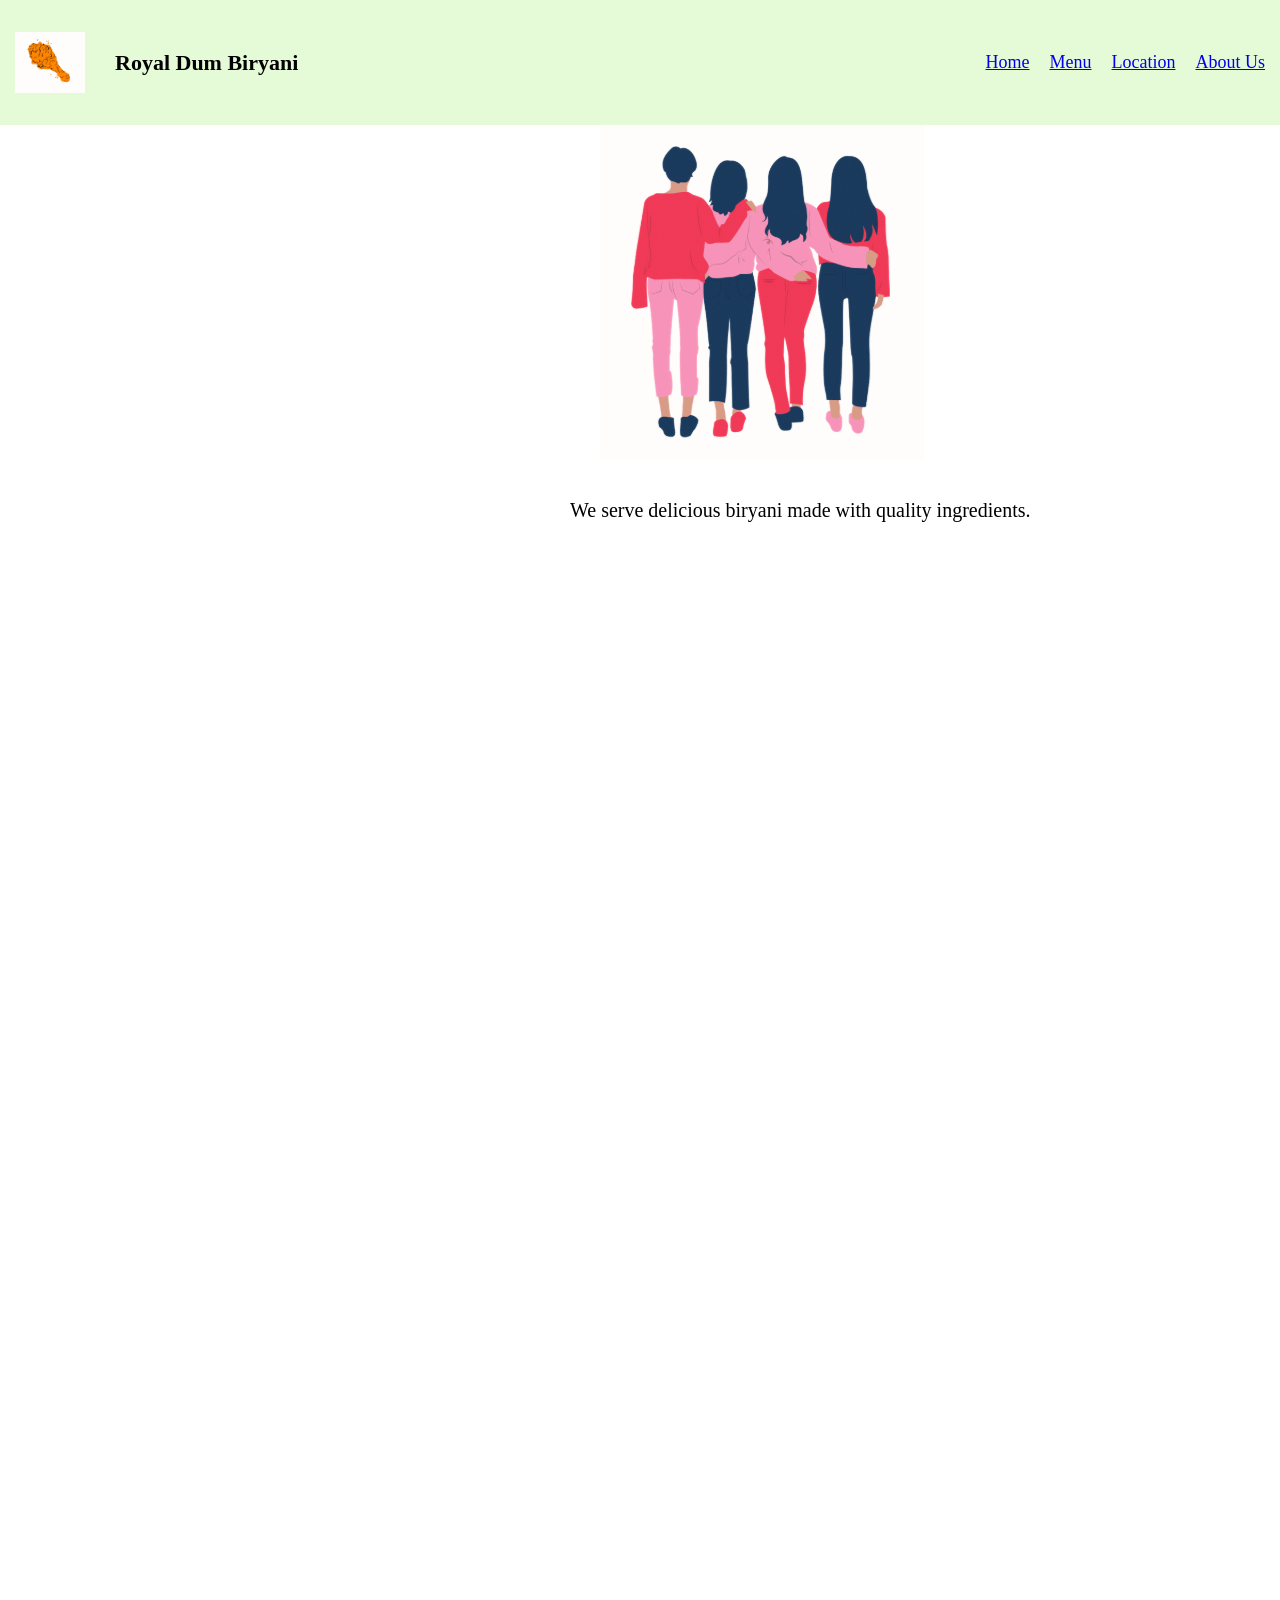
<file: about.html>
<!DOCTYPE html>
<html lang="en">
<head>
    <meta charset="UTF-8">
    <meta name="viewport" content="width=device-width, initial-scale=1.0">
    <title>Royal Dum Biryani</title>
    <link rel="icon" href="img/pic1.png"/>
    <link rel="stylesheet" href="css/index.css"/>
    <style>
        #about{
            margin-left: 600px;
             @media(max-width:600px){
            margin-left: 20px;
        }
        }
        #para{
              margin-left: 550px;
             @media(max-width:600px){
            margin-left: 20px;
        }
        }

        iframe{
            margin-left: 500px;
            margin-top: 30px;
             @media(max-width:600px){
            margin-left: 20px;
        }
        }
    </style>
</head>
<body>
     <header>
        <nav id="nav">
            <div id="link">
            <img src="img/pic1.png"/>
            <p>Royal Dum Biryani</p>
            </div>
            <ul>
                <li><a href="index.html">Home</a></li>
                <li><a href="menu.html">Menu</a></li>
                <li><a href="#iframe">Location</a></li>
                <li><a href="about.html">About Us</a></li>
               
            </ul>
        </nav>
    </header>

    <img src="img/pic5.png" id="about"/>
<br>
<p id="para">We serve delicious biryani made with quality ingredients.</p>
<br>


   <iframe src="https://www.google.com/maps/embed?pb=!1m18!1m12!1m3!1d31098.585418561113!2d80.1545954743164!3d13.015080100000013!2m3!1f0!2f0!3f0!3m2!1i1024!2i768!4f13.1!3m3!1m2!1s0x3a5267db2434c453%3A0xd4858f425e147c19!2sMani&#39;s%20Dum%20Biryani%20-%20Nandambakkam!5e0!3m2!1sen!2sin!4v1778216640762!5m2!1sen!2sin" width="600" height="450" style="border:0;" allowfullscreen="" loading="lazy" referrerpolicy="no-referrer-when-downgrade"></iframe>
</body>
</html>
</file>
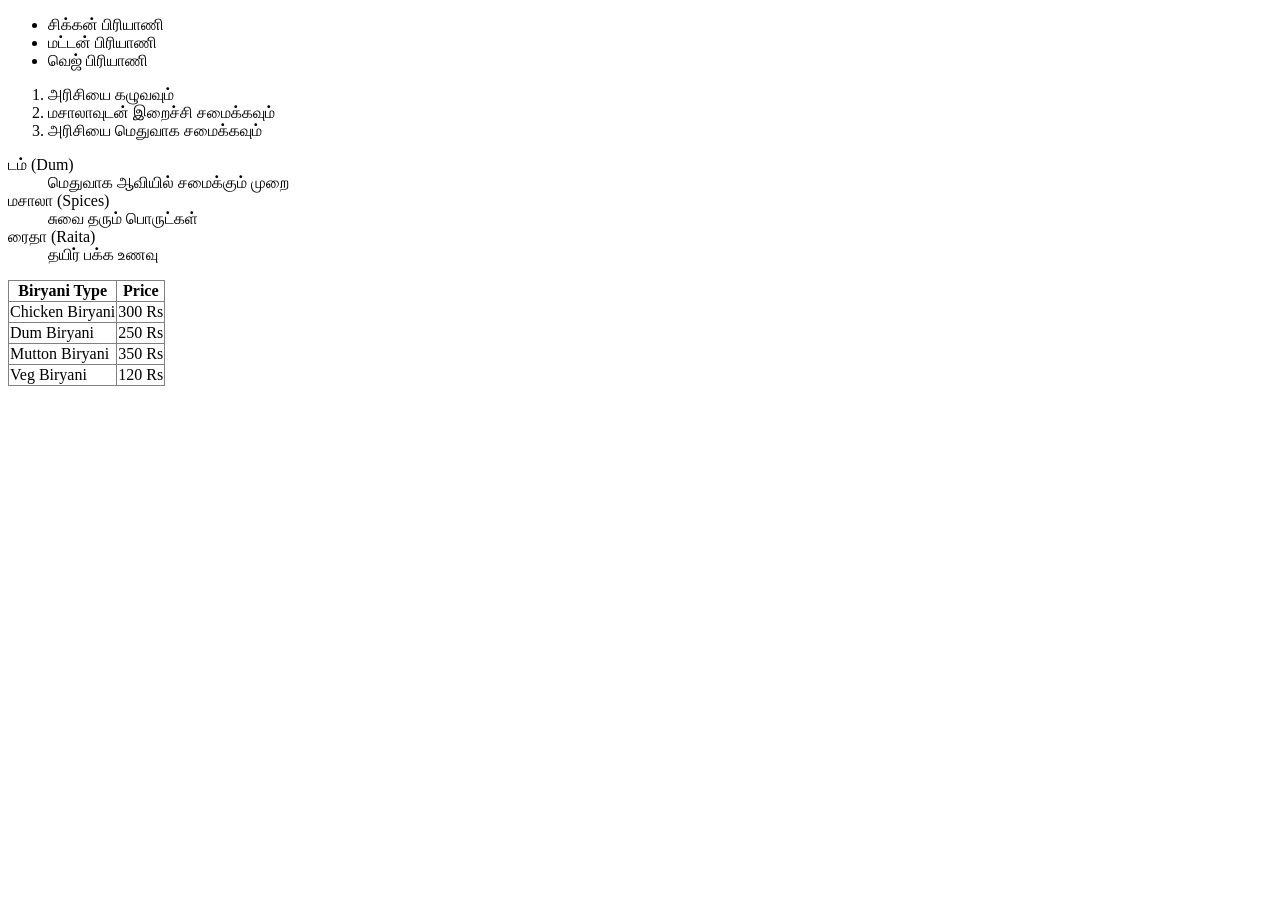
<file: menu.html>
<!DOCTYPE html>
<html lang="en">
<head>
     <meta charset="UTF-8">
    <meta name="viewport" content="width=device-width, initial-scale=1.0">
    <title>Royal Dum Biryani</title>
    <link rel="icon" href="img/pic1.png"/>
    <style>
        table{
            border-collapse: collapse;
        }
    </style>
</head>
<body>
   <ul>
    <li>சிக்கன் பிரியாணி</li>
    <li>மட்டன் பிரியாணி</li>
    <li>வெஜ் பிரியாணி</li>
</ul>

<ol>
    <li>அரிசியை கழுவவும்</li>
    <li>மசாலாவுடன் இறைச்சி சமைக்கவும்</li>
    <li>அரிசியை மெதுவாக சமைக்கவும்</li>
</ol>

<dl>
    <dt>டம் (Dum)</dt>
    <dd>மெதுவாக ஆவியில் சமைக்கும் முறை</dd>

    <dt>மசாலா (Spices)</dt>
    <dd>சுவை தரும் பொருட்கள்</dd>

    <dt>ரைதா (Raita)</dt>
    <dd>தயிர் பக்க உணவு</dd>
</dl>


<table border="1">
    <tr>
        <th>Biryani Type</th>
        <th>Price</th>
    </tr>
    <tr>
        <td>Chicken Biryani</td>
        <td>300 Rs</td>
    </tr>
    <tr>
        <td>Dum Biryani</td>
        <td>250 Rs</td>
    </tr>
    <tr>
        <td>Mutton Biryani</td>
        <td>350 Rs</td>
    </tr>
    <tr>
        <td>Veg Biryani</td>
        <td>120 Rs</td>
    </tr>
</table>
</body>
</html>
</file>
<file: css/index.css>
*{
    margin:0;
    padding:0;
    box-sizing:border-box;
    
}
body{
    height: 2000px;
}

.dev{
   
    margin-top: 10px;
    font-size: 18px;
    background-color: bisque;
    width: 2500px;
    margin-left: 1200px;
}

@media(max-width:600px){
    .dev{
        margin-left: 3px;
        max-width: 350px;
        background-color: aqua;
        text-align: center;
    }
}


#nav{
    display:flex;
    justify-content:space-between;
    align-items:center;
    background:#e5fbd7;
    padding:15px;
    position:relative;
}

#link{
    display:flex;
    align-items:center;
    gap:10px;
}

#link img{
    width:70px;
}

#link p{
    font-size:22px;
    font-weight:bold;
}

#nav ul{
    display:flex;
    gap:20px;
}

#nav li{
    list-style:none;
    font-size:18px;
    cursor:pointer;
}

#menu{
    display:none;
}

#icon{
    display:none;
    width:35px;
    cursor:pointer;
}

#icon span{
    display:block;
    height:4px;
    background:black;
    margin:6px 0;
    transition:.4s;
}

@media(max-width:768px){

#nav{
    flex-direction:column;
    align-items:flex-start;
}

#icon{
    display:block;
    position:absolute;
    right:20px;
    top:25px;
}

#nav ul{
    display:none;
    flex-direction:column;
    width:100%;
    text-align:center;
    margin-top:20px;
}

#menu:checked~ul{
    display:flex;
}

#menu:checked~#icon span:nth-child(1){
    transform:rotate(45deg) translate(7px,7px);
}

#menu:checked~#icon span:nth-child(2){
    opacity:0;
}

#menu:checked~#icon span:nth-child(3){
    transform:rotate(-45deg) translate(7px,-7px);
}

}


/* main*/

#pic{
    display: flex;
    align-items: center;
}
#pic p{
    display: inline-flex;
    font-size: 100px;
    background: linear-gradient(to right,red,purple);
    background-position: center;
    background-size:contain;
    -webkit-background-clip:text;
    -webkit-text-fill-color:transparent;
    padding: 20px;
    border-radius: 20px;
}

@media(max-width:768px){
    #pic{
        flex-direction:column;
    }

    #pic img{
        width:90%;
        max-width:300px;
    }

    #pic p{
        font-size:20px;
    }
}


p{
    font-size:20px;
    line-height:1.6;
    padding:20px;
    text-align:justify;
    max-width:800px;
    margin:auto;
}

/* Responsive */
@media(max-width:768px){
    p{
        font-size:16px;
        padding:15px;
        line-height:1.5;
    }
}

video{
    width:100%;
    max-width:800px;
    height:auto;
    display:block;
    margin:auto;
}

audio{
   
    margin-left: 650px;
}

@media(max-width:768px){
    audio{
        margin-left: 40px;
    }
}


form{
    display:flex;
    justify-content:center;
    padding:20px;
}

fieldset{
    width:100%;
    max-width:450px;
    padding:20px;
    border:2px solid #ccc;
    border-radius:10px;
}

legend{
    font-size:20px;
    font-weight:bold;
    text-align:center;
}

p{
    margin:10px 0;
}

label{
    display:flex;
    align-items:center;
    gap:10px;
    margin:8px 0;
    font-size:16px;
}

input, textarea, select{
    width:100%;
    padding:8px;
    margin-top:5px;
    border:1px solid #aaa;
    border-radius:5px;
    box-sizing:border-box;
}

input[type="radio"],
input[type="checkbox"]{
    width:auto;
}

button{
    width:48%;
    padding:10px;
    margin-top:10px;
    border:none;
    cursor:pointer;
    background:#e5fbd7;
    font-weight:bold;
}

button:hover{
    background:#c8f0b5;
}

/* Responsive */
@media(max-width:600px){
    fieldset{
        width:95%;
    }

    button{
        width:100%;
        margin-bottom:10px;
    }
}



.card{
    display: grid;
     
     grid-template-columns: repeat(4,350px);
     align-items: center;
     justify-content: center;
    column-wrap: wrap;
     
}
.card1{
   
    padding: 10px;
     background-color: #e5fbd7;
     margin-top: 30px;
     margin-left: 30px;
     width: 300px;
     
}
.card1 img{
    width: 200px;
    margin-left: 30px;
    margin-top: 30px;
    height: 200px;
}

.card p{
    margin-left: 90px;
}

.card button{
    background-color: aquamarine;
    border-radius: 20px;
    margin-left: 70px;
}

@media(max-width:600px){
    .card{
         grid-template-columns: repeat(1,350px);
    }
    .card button{
        width: 100px;
    }
}
</file>
